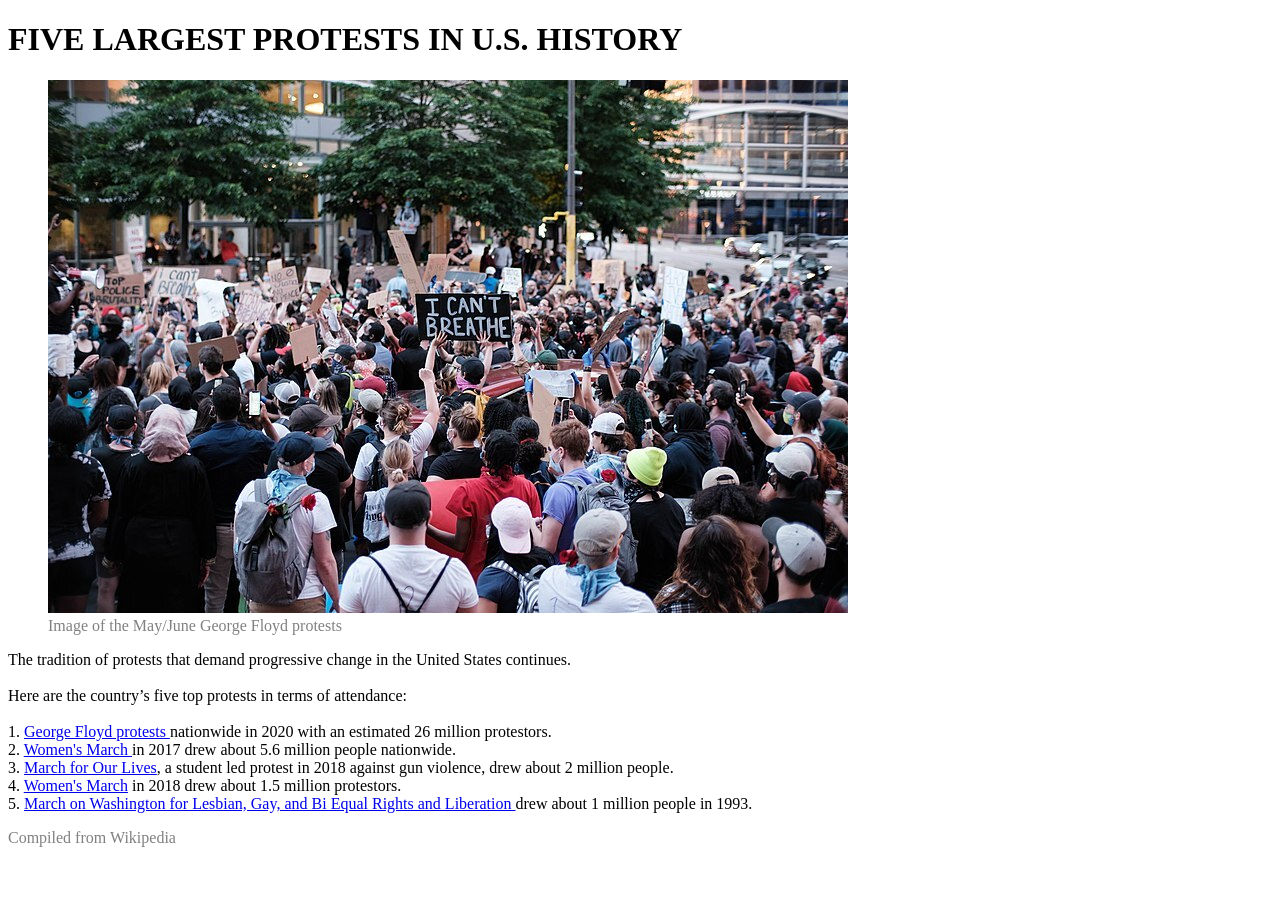
<file: index.html>
<!DOCTYPE html>
<html lang="en">

  <head>
    <meta charset="utf-8">
    <!-- set the character set -->
    <meta http-equiv="X-UA-Compatible" content="IE=edge">
    <meta name="viewport" content="width=device-width, initial-scale=1">
    <!-- first step to a responsive site -->
    <title>Five Largest Protests in U.S. History</title>

    <!-- FONT AWESOME -->
    <link rel="stylesheet" href="https://cdnjs.cloudflare.com/ajax/libs/font-awesome/4.7.0/css/font-awesome.min.css" />

    <!-- Your styles should be called here -->
    <link rel="stylesheet" type="text/css" href="styles.css">
    <!-- HTML5 Shim and Respond.js IE8 support of HTML5 elements and media queries -->
    <!-- WARNING: Respond.js doesn't work if you view the page via file:// -->
    <!--[if lt IE 9]>
      	  <script src="https://oss.maxcdn.com/libs/html5shiv/3.7.0/html5shiv.js"></script>
      	  <script src="https://oss.maxcdn.com/libs/respond.js/1.4.2/respond.min.js"></script>
      	<![endif]-->
  </head>
  <h1>Five Largest Protests in U.S. History</h1>
  <figure>
    <img src="images/floyd-protests.jpg">
    <figcaption> Image of the May/June George Floyd protests</figcaption>
  </figure>

  <body>
    <p>The tradition of protests that demand progressive change in the United States continues.
      <br>
      <br> Here are the country’s five top protests in terms of attendance:
      <br>
      <br>1. <a href="https://en.wikipedia.org/wiki/George_Floyd_protests">George Floyd protests </a> nationwide in 2020 with an estimated 26 million protestors.
      <br>2. <a href="https://en.wikipedia.org/wiki/2017_Women%27s_March"> Women's March </a> in 2017 drew about 5.6 million people nationwide.
      <br>3. <a href="https://en.wikipedia.org/wiki/March_for_Our_Lives">March for Our Lives</a>, a student led protest in 2018 against gun violence, drew about 2 million people.
      <br>4. <a href="https://en.wikipedia.org/wiki/2018_Women%27s_March">Women's March</a> in 2018 drew about 1.5 million protestors.
      <br>5. <a href="https://en.wikipedia.org/wiki/March_on_Washington_for_Lesbian,_Gay_and_Bi_Equal_Rights_and_Liberation">March on Washington for Lesbian, Gay, and Bi Equal Rights and Liberation </a> drew about 1 million people in 1993.
      <br>
    <footer>Compiled from Wikipedia</footer>
    </p>
    <!-- the jQuery library. You need this to be able to use jQuery ($) -->
    <script src="https://cdnjs.cloudflare.com/ajax/libs/jquery/3.3.1/jquery.min.js"></script>

    <!-- Your javascript should be called here -->
  </body>

</html>
</file>
<file: styles.css>
h1 {
    text-transform: uppercase;
    font-family: Georgia, serif;
}

figcaption {
    color: grey;
}

footer {
    color: grey;
}
</file>
